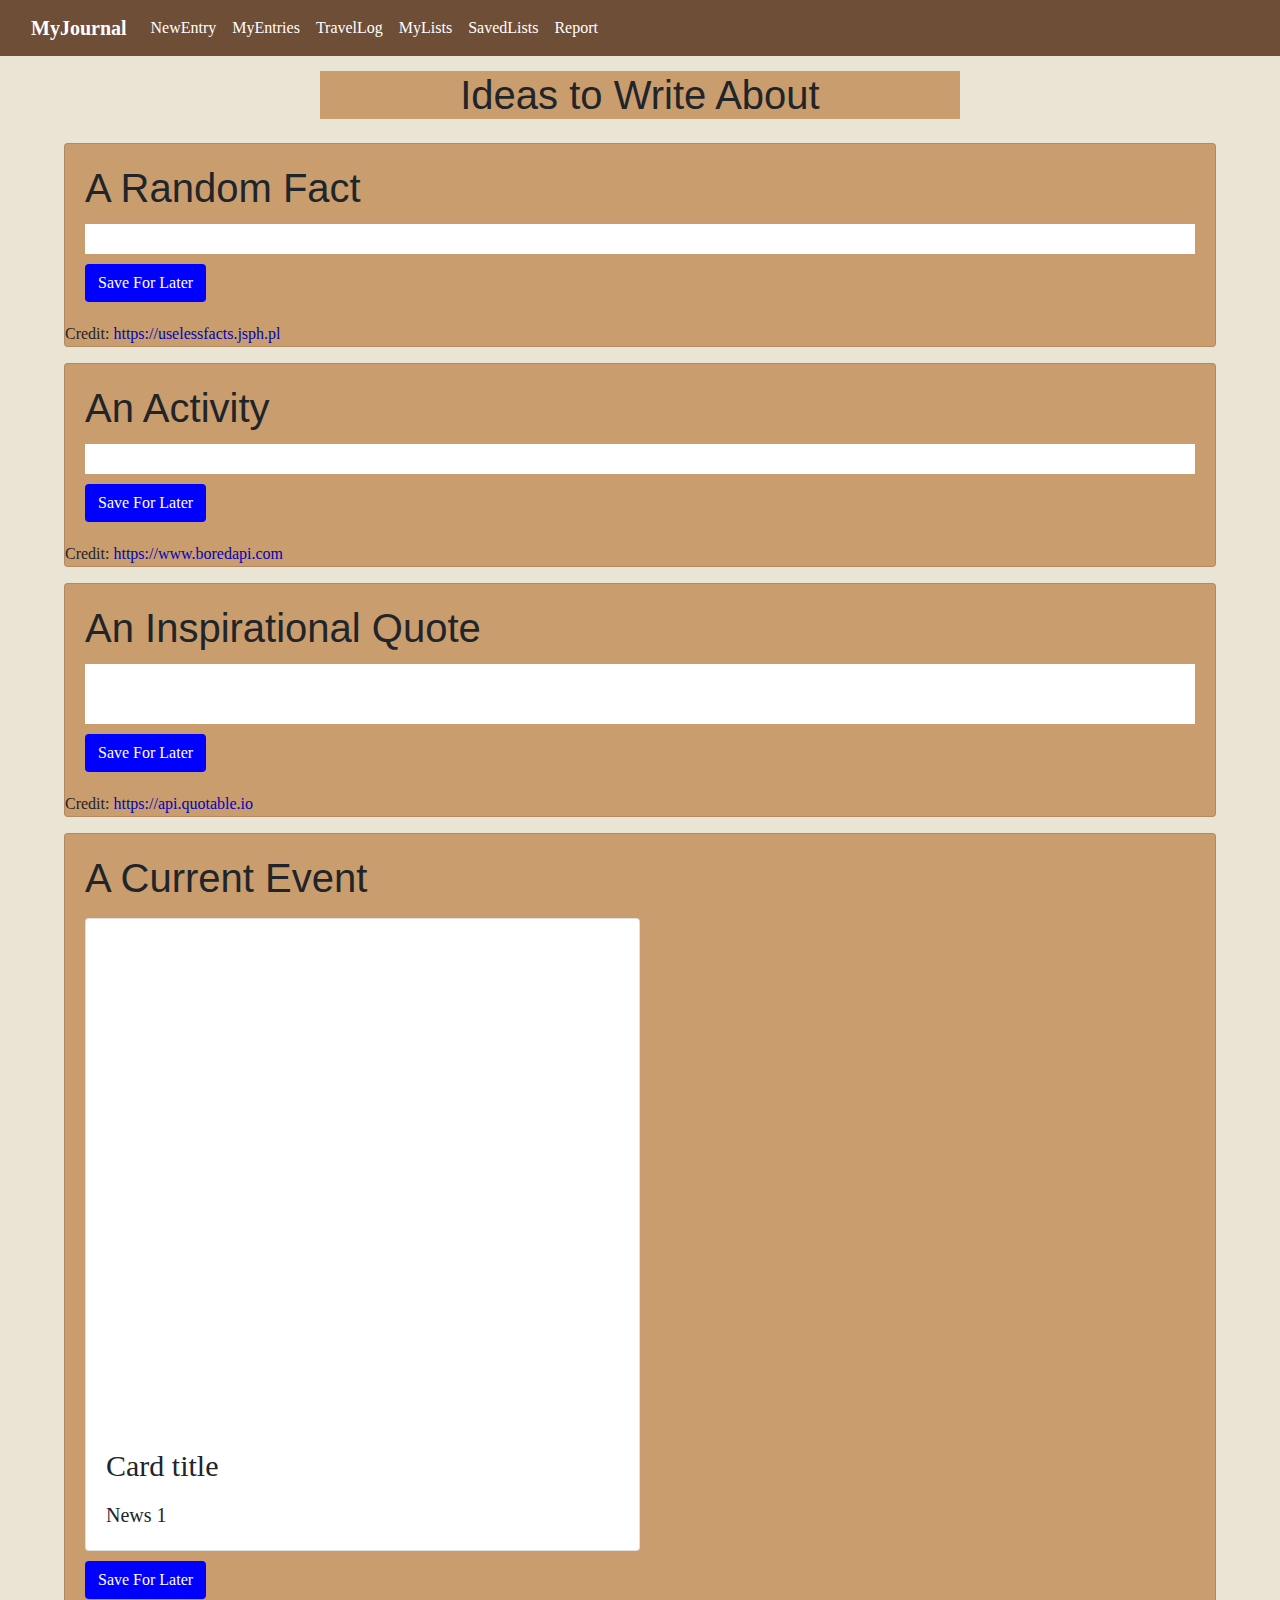
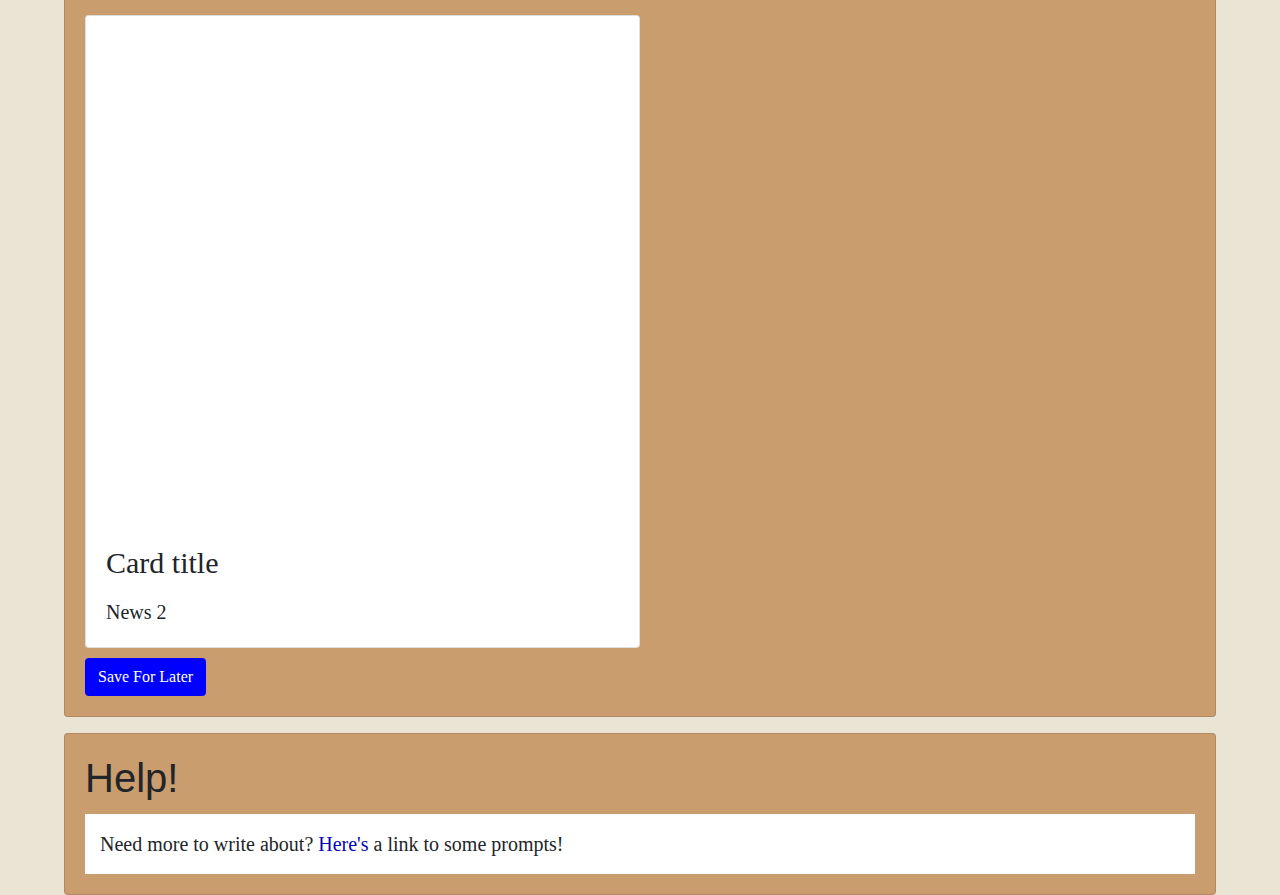
<file: mylist.html>
<!DOCTYPE html>
<html lang="en">

<head>
    <meta charset="UTF-8">
    <meta http-equiv="X-UA-Compatible" content="IE=edge">
    <meta name="viewport" content="width=device-width, initial-scale=1.0">
    <meta name="author" content="Max Klimenko">
    <meta http-equiv="Content-Security-Policy" content="upgrade-insecure-requests">
    <link rel="stylesheet" href="https://cdn.jsdelivr.net/npm/bootstrap@5.1.1/dist/css/bootstrap.min.css"
        integrity="sha384-F3w7mX95PdgyTmZZMECAngseQB83DfGTowi0iMjiWaeVhAn4FJkqJByhZMI3AhiU" crossorigin="anonymous">
    <link rel="stylesheet" href="https://stackpath.bootstrapcdn.com/bootstrap/4.3.1/css/bootstrap.min.css"
        integrity="sha384-ggOyR0iXCbMQv3Xipma34MD+dH/1fQ784/j6cY/iJTQUOhcWr7x9JvoRxT2MZw1T" crossorigin="anonymous">
    <link rel="stylesheet" href="./css/mylist.css">
    <title>MyList</title>
</head>

<body style="background-color: rgb(233, 228, 212);">
    <nav class="navbar navbar-expand-lg navbar-light" style="background-color:rgb(111, 78, 55);">
        <div class="container-fluid">
            <a class="navbar-brand" href="https://maxklim929.github.io/MyJournalDev2/index.html"
                style="color:white"><strong>MyJournal</strong></a>
            <button class="navbar-toggler" type="button" data-bs-toggle="collapse"
                data-bs-target="#navbarSupportedContent" aria-controls="navbarSupportedContent" aria-expanded="false"
                aria-label="Toggle navigation">
                <span class="navbar-toggler-icon"></span>
            </button>
            <div class="navbar-collapse" id="navbarSupportedContent">
                <ul class="navbar-nav me-auto mb-2 mb-lg-0">
                    <li class="nav-item">
                        <a class="nav-link" href="https://maxklim929.github.io/MyJournalDev2/newentry.html"
                            style="color:white">NewEntry</a>
                    </li>
                    <li class="nav-item">
                        <a class="nav-link" href="https://maxklim929.github.io/MyJournalDev2/myentries.html"
                            style="color:white">MyEntries</a>
                    </li>
                    <li class="nav-item">
                        <a class="nav-link" href="https://maxklim929.github.io/MyJournalDev2/travellog.html"
                            style="color:white">TravelLog</a>
                    </li>
                    <li class="nav-item">
                        <a class="nav-link" href="https://maxklim929.github.io/MyJournalDev2/mylist.html"
                            style="color:white">MyLists</a>
                    </li>
                    <li class="nav-item">
                        <a class="nav-link" href="https://maxklim929.github.io/MyJournalDev2/savedlists.html"
                            style="color:white">SavedLists</a>
                    </li>
                    <li class="nav-item">
                        <a class="nav-link" href="https://maxklim929.github.io/MyJournalDev2/report.html"
                            style="color:white">Report</a>
                    </li>
                </ul>
            </div>
        </div>
    </nav>
    <div
        style="display: block; margin: auto; width: 50%; text-align: center; margin-top: 15px; background-color: rgb(202, 157, 111);">
        <h1>Ideas to Write About</h1>
    </div>
    <div id="lists">
        <div class="card">
            <div class="card-body">
                <h1 class="card-title" id="randFact">A Random Fact</h1>
                <div class="card-text" id="define" style="font-size: 20px;"></div>
                <button type="button" class="btn" style="margin-top: 10px;" id="save_fact">Save For
                    Later</button>
            </div>
            <div>Credit: <a href="https://uselessfacts.jsph.pl">https://uselessfacts.jsph.pl</a></div>
        </div>
        <div class="card">
            <div class="card-body">
                <h1 class="card-title" id="randAct">An Activity</h1>
                <div class="card-text" id="bored"></div>
                <button type="button" class="btn" style="margin-top: 10px;" id="save_bored">Save For
                    Later</button>
            </div>
            <div>Credit: <a href="https://www.boredapi.com">https://www.boredapi.com</a></div>
        </div>
        <div class="card">
            <div class="card-body">
                <h1 class="card-title" id="inspQuote">An Inspirational Quote</h1>
                <div class="card-text" id="ins_quote" style="font-size: 20px;"></div>
                <div id="author"></div>
                <button type="button" class="btn" style="margin-top: 10px;" id="save_quote">Save For
                    Later</button>
            </div>
            <div>Credit: <a href="https://api.quotable.io">https://api.quotable.io</a></div>
        </div>
        <div class="card">
            <div class="card-body">
                <h1 class="card-title">A Current Event</h1>
                <div class="card" style="background-color: white;" id="c1_card">
                    <img class="card-img-top" alt="Image for corresponding first of two cards" src="./images/temp.png"
                        id="c1_img">
                    <div class="card-body">
                        <div class="card-title" id="c1_title">Card title</div>
                        <div class="card-text" id="news1">News 1</div>
                    </div>
                </div>
                <button type="button" class="btn" style="margin-top: 10px;" id="save_c1">Save For
                    Later</button>
                <div class="card" style="background-color: white;" id="c2_card">
                    <img class="card-img-top" alt="Image for the second of two cards" src="./images/temp.png"
                        id="c2_img">
                    <div class="card-body">
                        <div class="card-title" id="c2_title">Card title</div>
                        <div class="card-text" id="news2">News 2</div>
                    </div>
                </div>
                <button type="button" class="btn" style="margin-top: 10px;" id="save_c2">Save For
                    Later</button>
            </div>
        </div>
        <div class="card">
            <div class="card-body">
                <h1 class="card-title">Help!</h1>
                <p class="card-text" id="help">Need more to write about? <a
                        href="https://dayoneapp.com/blog/journal-prompts/" target="_blank">Here's</a> a link to some
                    prompts!</p>
            </div>
        </div>
    </div>
    <script src="https://code.jquery.com/jquery-3.3.1.slim.min.js"
        integrity="sha384-q8i/X+965DzO0rT7abK41JStQIAqVgRVzpbzo5smXKp4YfRvH+8abtTE1Pi6jizo"
        crossorigin="anonymous"></script>
    <script src="https://cdnjs.cloudflare.com/ajax/libs/popper.js/1.14.7/umd/popper.min.js"
        integrity="sha384-UO2eT0CpHqdSJQ6hJty5KVphtPhzWj9WO1clHTMGa3JDZwrnQq4sF86dIHNDz0W1"
        crossorigin="anonymous"></script>
    <script src="https://stackpath.bootstrapcdn.com/bootstrap/4.3.1/js/bootstrap.min.js"
        integrity="sha384-JjSmVgyd0p3pXB1rRibZUAYoIIy6OrQ6VrjIEaFf/nJGzIxFDsf4x0xIM+B07jRM"
        crossorigin="anonymous"></script>
    <script src="./script/mylist.js"></script>
</body>

</html>
</file>
<file: css/mylist.css>
* {
    font-family: serif;
}

h1 {
    font-family: sans-serif;
}

#lists {
    display: flex;
    flex-direction: column;
    justify-content: center;
    align-items: center;
}

.card {
    margin-top: 1rem;
    width: 90%;
    background-color: rgb(202, 157, 111);
}

a {
    color: rgb(3, 3, 181);
}

#bored,
#define,
#ins_quote,
#author,
#help {
    font-size: 20px;
    background-color: white;
    padding: 15px;
}

#c1_card,
#c2_card {
    width: 100%;
}

#save_fact,
#save_bored,
#save_quote,
#save_c1,
#save_c2 {
    background-color: blue;
    color: white;
}

/* Small Screens */
@media (min-width: 450px) {

    #news1,
    #news2 {
        font-size: 20px
    }

    #c1_title,
    #c2_title {
        font-size: 30px
    }

    #c1_card,
    #c2_card {
        width: 50%;
    }
}
</file>
